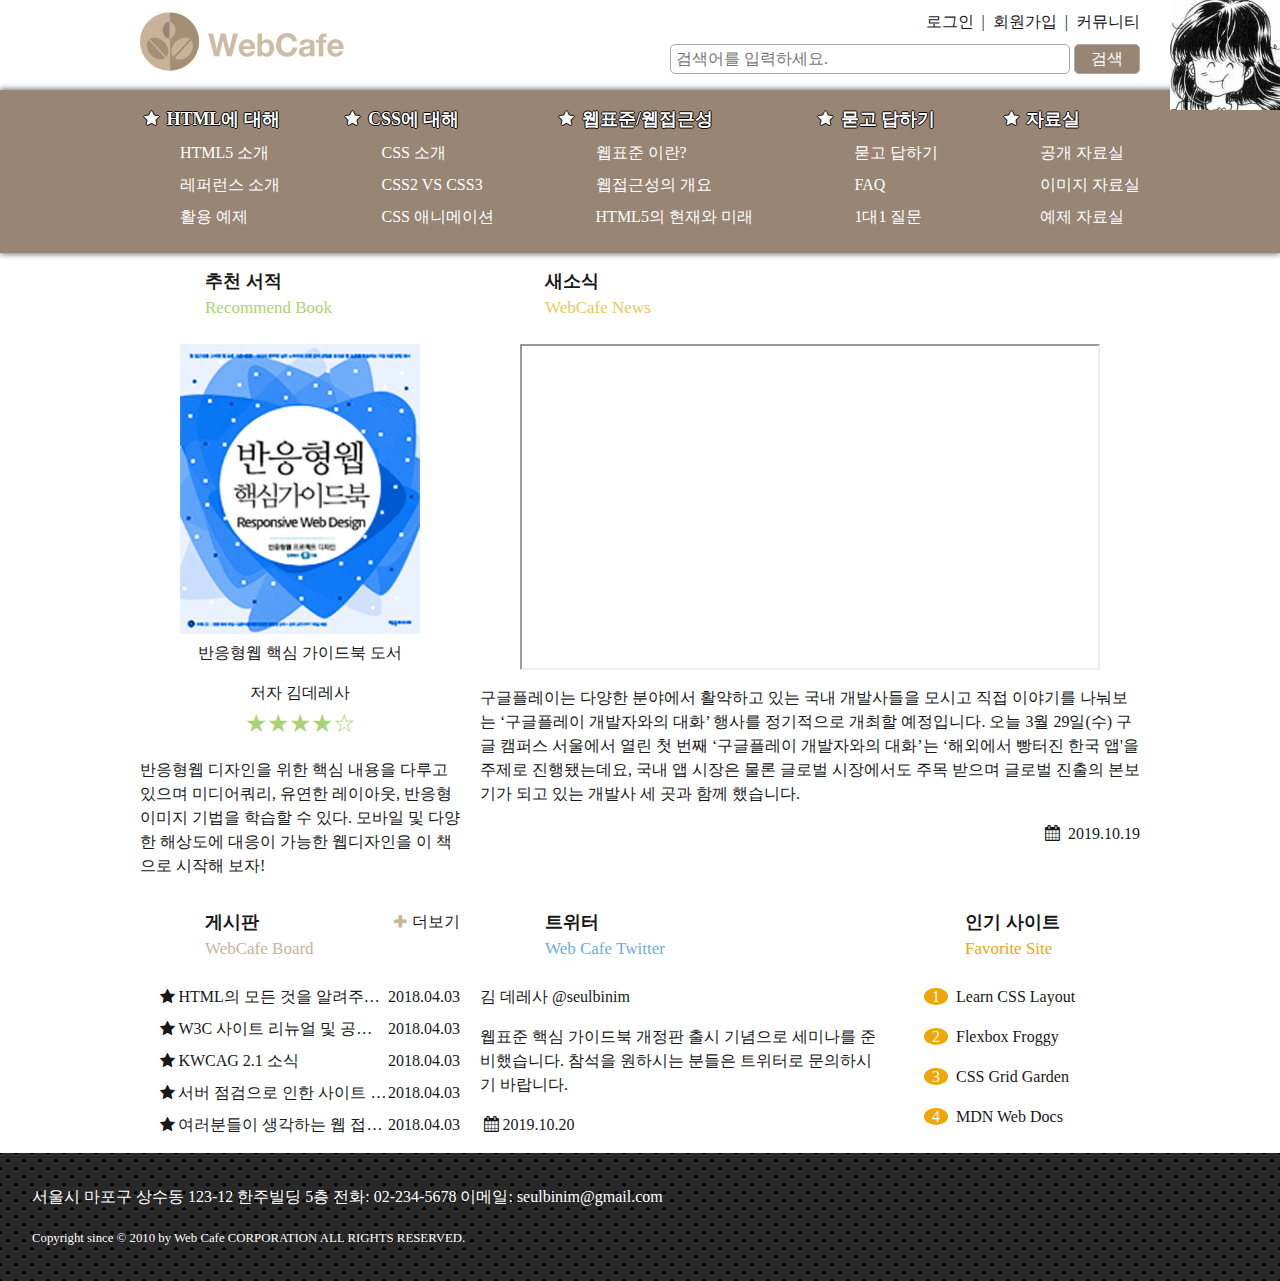
<file: index.html>
<!DOCTYPE html>
<html lang="ko-KR">

<head>
  <meta charset="UTF-8">
  <meta name="viewport" content="width=device-width, initial-scale=1.0">
  <meta http-equiv="X-UA-Compatible" content="ie=edge">
  <title>반응형 웹</title>
  <link href='//spoqa.github.io/spoqa-han-sans/css/SpoqaHanSans-kr.css' rel='stylesheet' type='text/css'>
  <link rel="stylesheet" href="css/fonts.css">
  <link rel="stylesheet" href="./css/style.css">
  <link rel="stylesheet" href="./css/style.css">
  <!-- <link rel="stylesheet" href="./css/float.css"> -->
  <!-- <link rel="stylesheet" href="./css/grid.css"> -->
  <script src="./js/jquery.min.js" defer></script>
  <script src="./js/menu.js" defer></script>
</head>

<body>
  <div class="container">
    <header class="header">
      <h1 class="logo"><a href="./index.html"><img src="./images/rwd-logo.png" alt="Web Cafe"></a></h1>
      <ul class="member">
        <li><a href="#">로그인</a><span class="bar" aria-hidden="true">|</span></li>
        <li><a href="#">회원가입</a><span class="bar" aria-hidden="true">|</span></li>
        <li><a href="#">커뮤니티</a></li>
      </ul>
      <form action="https://formspree.io/seulbinim@gmail.com" method="POST" class="search">
        <fieldset>
          <legend>검색</legend>
          <input type="search" aria-label="검색어" name="search" required placeholder="검색어를 입력하세요.">
          <button type="submit" class="btn-search">검색</button>
        </fieldset>
      </form>
    </header>
    <nav class="navigation">
      <h2 class="a11y-hidden">메인 메뉴</h2>
      <button class="btn-menubar" aria-label="메뉴 열기">
        <span class="menubar menubar-top"></span>
        <span class="menubar menubar-middle"></span>
        <span class="menubar menubar-bottom"></span>
      </button>
      <ul class="menu">
        <li class="menu-list">
          <a href="#" class="menu-item">HTML에 대해</a>
          <ul class="sub-menu">
            <li><a href="#">HTML5 소개</a></li>
            <li><a href="#">레퍼런스 소개</a></li>
            <li><a href="#">활용 예제</a></li>
          </ul>
        </li>
        <li class="menu-list">
          <a href="#" class="menu-item">CSS에 대해</a>
          <ul class="sub-menu">
            <li><a href="#">CSS 소개</a></li>
            <li><a href="#">CSS2 VS CSS3</a></li>
            <li><a href="#">CSS 애니메이션</a></li>
          </ul>
        </li>
        <li class="menu-list">
          <a href="#" class="menu-item">웹표준/웹접근성</a>
          <ul class="sub-menu">
            <li><a href="#">웹표준 이란?</a></li>
            <li><a href="#">웹접근성의 개요</a></li>
            <li><a href="#">HTML5의 현재와 미래</a></li>
          </ul>
        </li>
        <li class="menu-list">
          <a href="#" class="menu-item">묻고 답하기</a>
          <ul class="sub-menu">
            <li><a href="#">묻고 답하기</a></li>
            <li><a href="#">FAQ</a></li>
            <li><a href="#">1대1 질문</a></li>
          </ul>
        </li>
        <li class="menu-list">
          <a href="#" class="menu-item">자료실</a>
          <ul class="sub-menu">
            <li><a href="#">공개 자료실</a></li>
            <li><a href="#">이미지 자료실</a></li>
            <li><a href="#">예제 자료실</a></li>
          </ul>
        </li>
      </ul>
    </nav>
    <main class="main">
      <section class="book">
        <h2 class="book-heading ir">
          추천 서적
          <span class="en-block point-color-green">
            Recommend Book
          </span>
        </h2>
        <figure class="book-cover">
          <img class="responsive" src="images/book_rwd.jpg" alt="" aria-labelledby="book-cover-caption" />
          <figcaption id="book-cover-caption">
            반응형웹 핵심 가이드북 도서
          </figcaption>
        </figure>
        <dl class="book-detail">
          <dt>저자</dt>
          <dd>김데레사</dd>
          <dt class="a11y-hidden">평점</dt>
          <dd class="point-color-green" aria-label="5점 만점에 4점">
            <span aria-hidden="true">★★★★☆</span>
          </dd>
        </dl>
        <p class="book-summary">
          반응형웹 디자인을 위한 핵심 내용을 다루고 있으며 미디어쿼리, 유연한
          레이아웃, 반응형 이미지 기법을 학습할 수 있다. 모바일 및 다양한
          해상도에 대응이 가능한 웹디자인을 이 책으로 시작해 보자!
        </p>
      </section>
      <section class="news">
        <h2 class="news-heading ir ir-news">
          새소식 <span class="en-block point-color-yellow">WebCafe News</span>
        </h2>
        <figure class="news-video-container">
          <!-- <video class="news-video responsive" poster="media/poster.jpg" controls>
            <source src="media/stories.mp4" type="video/mp4" />
            <track
              src="media/stories-en.vtt"
              kind="captions"
              srclang="en"
              label="English Caption"
            />
          </video> -->
          <div class="iframe-container video-16-9">
            <iframe class="iframe-video" src="https://www.youtube.com/embed/0Jw7OBkkfzo" allowfullscreen></iframe>
          </div>
          <figcaption class="a11y-hidden">구글 개발자 이야기</figcaption>
        </figure>
        <p class="news-summary">
          구글플레이는 다양한 분야에서 활약하고 있는 국내 개발사들을 모시고 직접
          이야기를 나눠보는 ‘구글플레이 개발자와의 대화’ 행사를 정기적으로
          개최할 예정입니다. 오늘 3월 29일(수) 구글 캠퍼스 서울에서 열린 첫 번째
          ‘구글플레이 개발자와의 대화’는 ‘해외에서 빵터진 한국 앱'을 주제로
          진행됐는데요, 국내 앱 시장은 물론 글로벌 시장에서도 주목 받으며 글로벌
          진출의 본보기가 되고 있는 개발사 세 곳과 함께 했습니다.
        </p>
        <time class="news-date icon-calendar" datetime="2019-10-19T14:03:23">
          2019.10.19
        </time>
      </section>
      <section class="board">
        <h2 class="board-heading ir ir-board">
          <span id="board">게시판</span>
          <span class="en-block point-color-brown">WebCafe Board</span>
        </h2>
        <ul class="board-list">
          <li class="icon-star">
            <a href="#">HTML의 모든 것을 알려주마 샘플 활용법</a>
            <time datetime="2018-04-04T12:34:12">2018.04.03</time>
          </li>
          <li class="icon-star">
            <a href="#">W3C 사이트 리뉴얼 및 공지사항</a>
            <time datetime="2018-04-04T12:34:12">2018.04.03</time>
          </li>
          <li class="icon-star">
            <a href="#">KWCAG 2.1 소식</a>
            <time datetime="2018-04-04T12:34:12">2018.04.03</time>
          </li>
          <li class="icon-star">
            <a href="#">서버 점검으로 인한 사이트 이용안내 입니다.</a>
            <time datetime="2018-04-04T12:34:12">2018.04.03</time>
          </li>
          <li class="icon-star">
            <a href="#">여러분들이 생각하는 웹 접근성에 대해 이야기를 나누어 봅시다.</a>
            <time datetime="2018-04-04T12:34:12">2018.04.03</time>
          </li>
        </ul>
        <a href="#" class="board-more" aria-labelledby="board" title="게시판으로 이동"><span
            class="icon-plus point-color-brown" aria-hidden="true"></span>더보기</a>
      </section>
      <section class="favorite">
        <h2 class="favorite-heading ir ir-favorite">
          인기 사이트<span class="en-block point-color-orange">Favorite Site</span>
        </h2>
        <ol class="favorite-list">
          <li><a href="http://ko.learnlayout.com/" target="_blank" title="새창으로 열립니다.">Learn CSS Layout <span
                class="icon-link-ext" aria-hidden="true"></span></a></li>
          <li><a href="http://flexboxfroggy.com/#ko" target="_blank" title="새창으로 열립니다.">Flexbox Froggy <span
                class="icon-link-ext" aria-hidden="true"></span></a></li>
          <li><a href="http://cssgridgarden.com/#ko" target="_blank" title="새창으로 열립니다.">CSS Grid Garden <span
                class="icon-link-ext" aria-hidden="true"></span></a></li>
          <li><a href="https://developer.mozilla.org/ko/" target="_blank" title="새창으로 열립니다.">MDN Web Docs <span
                class="icon-link-ext" aria-hidden="true"></span></a></li>
        </ol>
      </section>
      <article class="twitter">
        <h2 class="twitter-heading ir ir-twitter">
          트위터<span class="en-block point-color-skyblue">Web Cafe Twitter</span>
        </h2>
        <div class="twitter-container">
          <dl class="twitter-user">
            <dt class="a11y-hidden">사용자 이름</dt>
            <dd class="twitter-user-name">김 데레사</dd>
            <dt class="a11y-hidden">사용자 아이디</dt>
            <dd class="twitter-user-id"><a href="https://twitter.com/@naradesign">@seulbinim</a></dd>
          </dl>
          <figure class="twitter-user-profile">
            <img src="./images/seulbinim.jpg" alt="" class="responsive circle-photo">
          </figure>
          <p class="twitter-summary">
            웹표준 핵심 가이드북 개정판 출시 기념으로 세미나를 준비했습니다. 참석을 원하시는 분들은 트위터로 문의하시기 바랍니다.
          </p>
          <time class="twitter-date icon-calendar" datetime="2019-10-20T10:49:17">2019.10.20</time>
        </div>
      </article>
    </main>
    <footer class="footer">
    <address class="address">
      <span>서울시 마포구 상수동 123-12 한주빌딩 5층</span>
      <span>전화: <a href="tel:022345678">02-234-5678</a></span>
      <span>이메일:
        <a href="mailto:seulbinim@gmail.com?subject=문의사항">seulbinim@gmail.com</a></span>
    </address>
    <small class="copyright">
      Copyright since &copy; 2010 by Web Cafe CORPORATION ALL RIGHTS RESERVED.
    </small>
  </footer>
  </div>

</body>

</html>
</file>
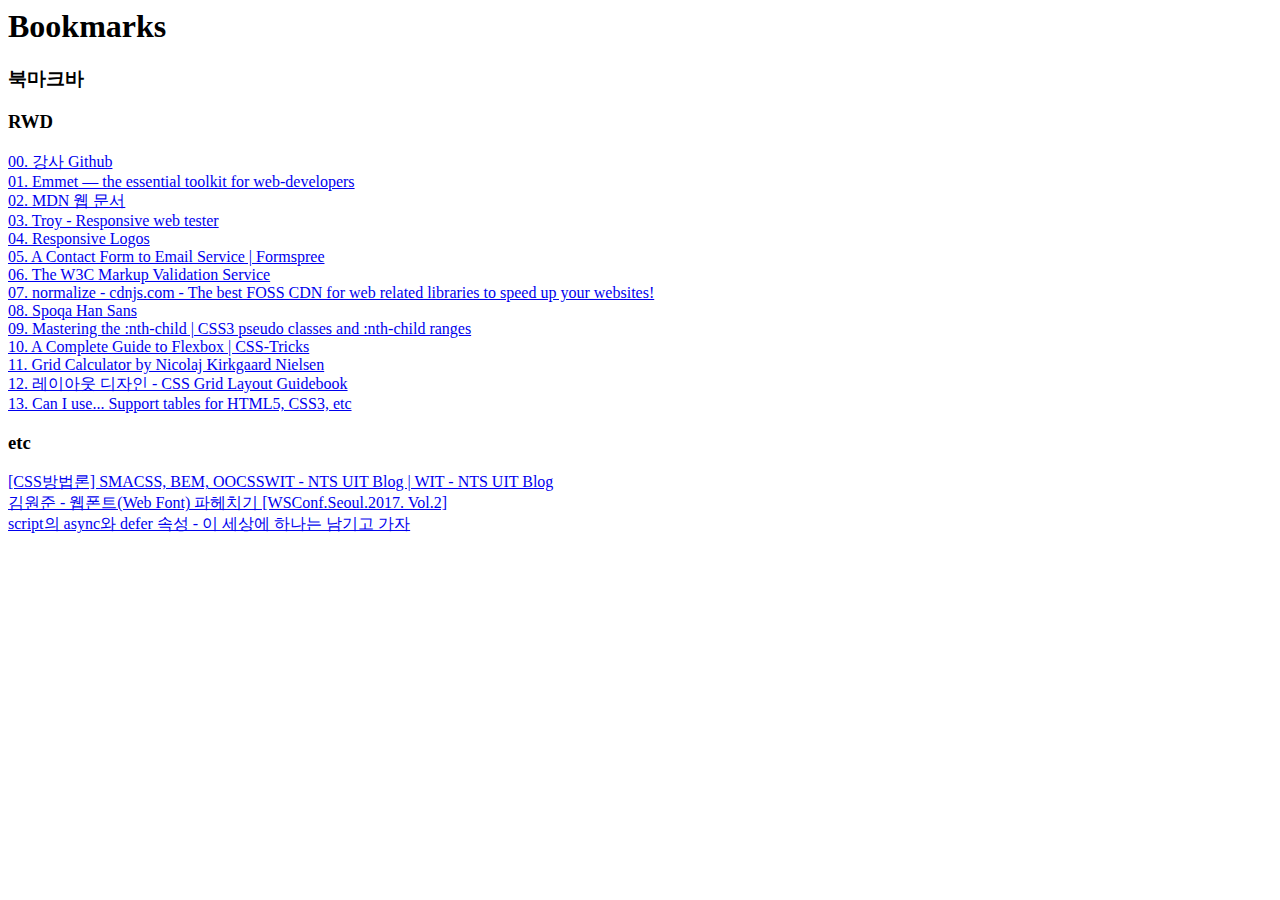
<file: bookmarks.html>
<!DOCTYPE NETSCAPE-Bookmark-file-1>
<!-- This is an automatically generated file.
     It will be read and overwritten.
     DO NOT EDIT! -->
<META HTTP-EQUIV="Content-Type" CONTENT="text/html; charset=UTF-8">
<TITLE>Bookmarks</TITLE>
<H1>Bookmarks</H1>
<DL><p>
    <DT><H3 ADD_DATE="1563756101" LAST_MODIFIED="1563768630" PERSONAL_TOOLBAR_FOLDER="true">북마크바</H3>
    <DL><p>
        <DT><H3 ADD_DATE="1563761244" LAST_MODIFIED="1563942139">RWD</H3>
        <DL><p>
            <DT><A HREF="https://github.com/seulbinim" ADD_DATE="1563761257" ICON="[data-uri]">00. 강사 Github</A>
            <DT><A HREF="https://emmet.io/" ADD_DATE="1563769778" ICON="[data-uri]">01. Emmet — the essential toolkit for web-developers</A>
            <DT><A HREF="https://developer.mozilla.org/ko/" ADD_DATE="1563770226" ICON="[data-uri]">02. MDN 웹 문서</A>
            <DT><A HREF="http://troy.labs.daum.net/" ADD_DATE="1563770446" ICON="[data-uri]">03. Troy - Responsive web tester</A>
            <DT><A HREF="http://responsivelogos.co.uk/" ADD_DATE="1563773575" ICON="[data-uri]">04. Responsive Logos</A>
            <DT><A HREF="https://formspree.io/" ADD_DATE="1563778447" ICON="[data-uri]">05. A Contact Form to Email Service | Formspree</A>
            <DT><A HREF="https://validator.w3.org/" ADD_DATE="1563778905" ICON="[data-uri]">06. The W3C Markup Validation Service</A>
            <DT><A HREF="https://cdnjs.com/libraries/normalize" ADD_DATE="1563779696" ICON="[data-uri]">07. normalize - cdnjs.com - The best FOSS CDN for web related libraries to speed up your websites!</A>
            <DT><A HREF="https://spoqa.github.io/spoqa-han-sans/ko-KR/" ADD_DATE="1563782945" ICON="[data-uri]">08. Spoqa Han Sans</A>
            <DT><A HREF="http://nthmaster.com/" ADD_DATE="1563848822">09. Mastering the :nth-child | CSS3 pseudo classes and :nth-child ranges</A>
            <DT><A HREF="https://css-tricks.com/snippets/css/a-guide-to-flexbox/" ADD_DATE="1563856909" ICON="[data-uri]">10. A Complete Guide to Flexbox | CSS-Tricks</A>
            <DT><A HREF="http://gridcalculator.dk/" ADD_DATE="1563941500" ICON="[data-uri]">11. Grid Calculator by Nicolaj Kirkgaard Nielsen</A>
            <DT><A HREF="https://uid.gitbook.io/css-grid/" ADD_DATE="1563942054" ICON="[data-uri]">12. 레이아웃 디자인 - CSS Grid Layout Guidebook</A>
            <DT><A HREF="https://caniuse.com/" ADD_DATE="1563942139" ICON="[data-uri]">13. Can I use... Support tables for HTML5, CSS3, etc</A>
        </DL><p>
        <DT><H3 ADD_DATE="1563768627" LAST_MODIFIED="1563941500">etc</H3>
        <DL><p>
            <DT><A HREF="https://wit.nts-corp.com/2015/04/16/3538" ADD_DATE="1563768630">[CSS방법론] SMACSS, BEM, OOCSSWIT - NTS UIT Blog | WIT - NTS UIT Blog</A>
            <DT><A HREF="https://www.slideshare.net/wsconf/web-font-wsconfseoul2017-vol2?qid=e026bf99-c1f5-4b4d-a59c-b1207004c779&v=&b=&from_search=1" ADD_DATE="1563783510" ICON="[data-uri]">김원준 - 웹폰트(Web Font) 파헤치기 [WSConf.Seoul.2017. Vol.2]</A>
            <DT><A HREF="https://blog.asamaru.net/2017/05/04/script-async-defer/" ADD_DATE="1563869286" ICON="[data-uri]">script의 async와 defer 속성 - 이 세상에 하나는 남기고 가자</A>
        </DL><p>
    </DL><p>
</DL><p>
</file>
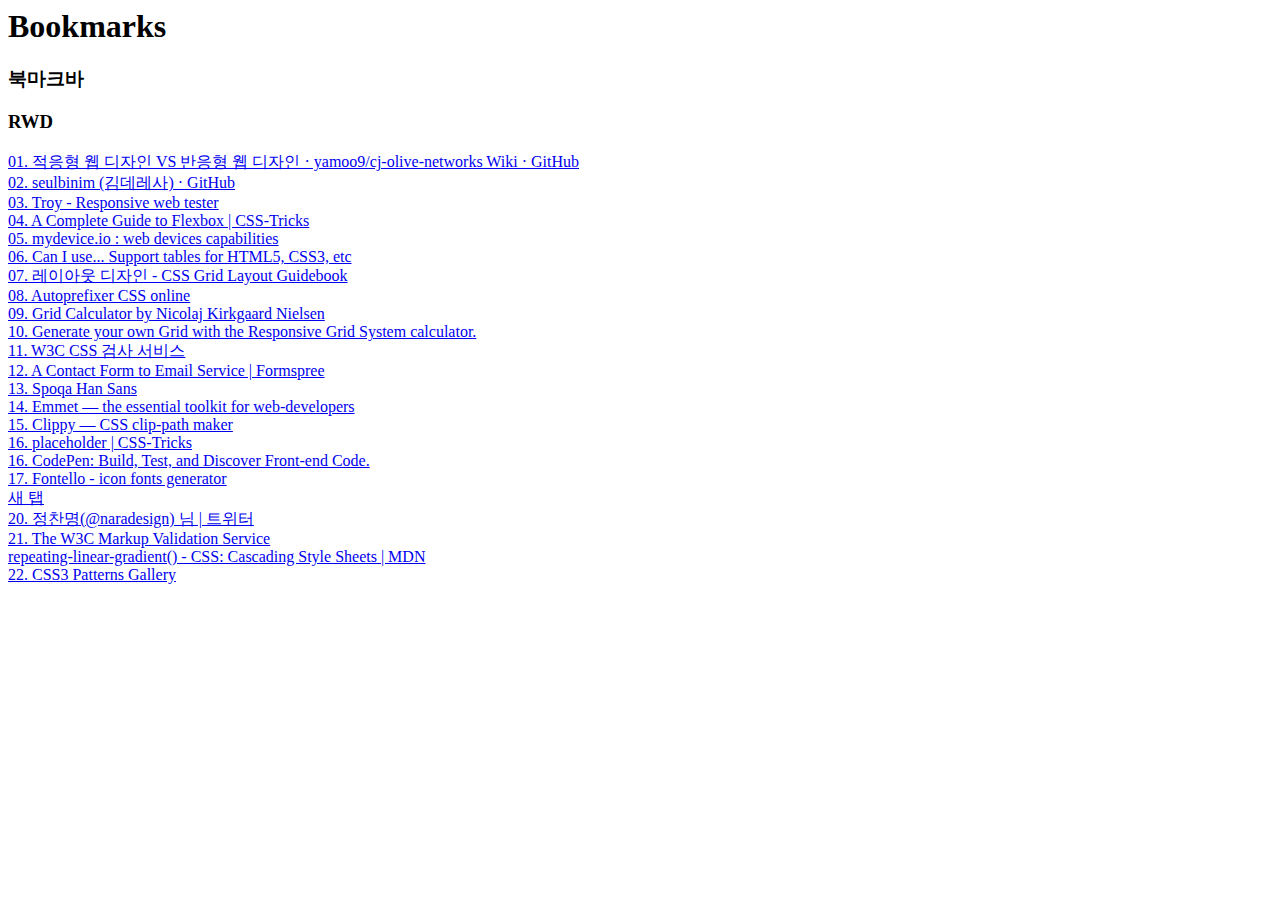
<file: bookmarks_19. 10. 20..html>
<!DOCTYPE NETSCAPE-Bookmark-file-1>
<!-- This is an automatically generated file.
     It will be read and overwritten.
     DO NOT EDIT! -->
<META HTTP-EQUIV="Content-Type" CONTENT="text/html; charset=UTF-8">
<TITLE>Bookmarks</TITLE>
<H1>Bookmarks</H1>
<DL><p>
    <DT><H3 ADD_DATE="1570250175" LAST_MODIFIED="1570250334" PERSONAL_TOOLBAR_FOLDER="true">북마크바</H3>
    <DL><p>
        <DT><H3 ADD_DATE="1570250359" LAST_MODIFIED="1571543935">RWD</H3>
        <DL><p>
            <DT><A HREF="https://github.com/yamoo9/cj-olive-networks/wiki/%EC%A0%81%EC%9D%91%ED%98%95-%EC%9B%B9-%EB%94%94%EC%9E%90%EC%9D%B8-VS-%EB%B0%98%EC%9D%91%ED%98%95-%EC%9B%B9-%EB%94%94%EC%9E%90%EC%9D%B8" ADD_DATE="1570250334" ICON="[data-uri]">01. 적응형 웹 디자인 VS 반응형 웹 디자인 · yamoo9/cj-olive-networks Wiki · GitHub</A>
            <DT><A HREF="https://github.com/seulbinim" ADD_DATE="1570252934" ICON="[data-uri]">02. seulbinim (김데레사) · GitHub</A>
            <DT><A HREF="http://troy.labs.daum.net/" ADD_DATE="1570261217" ICON="[data-uri]">03. Troy - Responsive web tester</A>
            <DT><A HREF="https://css-tricks.com/snippets/css/a-guide-to-flexbox/" ADD_DATE="1570264007" ICON="[data-uri]">04. A Complete Guide to Flexbox | CSS-Tricks</A>
            <DT><A HREF="https://www.mydevice.io/" ADD_DATE="1570321430" ICON="[data-uri]">05. mydevice.io : web devices capabilities</A>
            <DT><A HREF="https://caniuse.com/" ADD_DATE="1570327045" ICON="[data-uri]">06. Can I use... Support tables for HTML5, CSS3, etc</A>
            <DT><A HREF="https://uid.gitbook.io/css-grid/" ADD_DATE="1570328242" ICON="[data-uri]">07. 레이아웃 디자인 - CSS Grid Layout Guidebook</A>
            <DT><A HREF="https://autoprefixer.github.io/" ADD_DATE="1570333373" ICON="[data-uri]">08. Autoprefixer CSS online</A>
            <DT><A HREF="http://gridcalculator.dk/" ADD_DATE="1570335066" ICON="[data-uri]">09. Grid Calculator by Nicolaj Kirkgaard Nielsen</A>
            <DT><A HREF="http://www.responsivegridsystem.com/calculator/" ADD_DATE="1570335358" ICON="[data-uri]">10. Generate your own Grid with the Responsive Grid System calculator.</A>
            <DT><A HREF="https://jigsaw.w3.org/css-validator/" ADD_DATE="1570336609" ICON="[data-uri]">11. W3C CSS 검사 서비스</A>
            <DT><A HREF="https://formspree.io/" ADD_DATE="1570857982" ICON="[data-uri]">12. A Contact Form to Email Service | Formspree</A>
            <DT><A HREF="https://spoqa.github.io/spoqa-han-sans/ko-KR/" ADD_DATE="1570862645" ICON="[data-uri]">13. Spoqa Han Sans</A>
            <DT><A HREF="https://emmet.io/" ADD_DATE="1570865739" ICON="[data-uri]">14. Emmet — the essential toolkit for web-developers</A>
            <DT><A HREF="https://bennettfeely.com/clippy/" ADD_DATE="1570867004" ICON="[data-uri]">15. Clippy — CSS clip-path maker</A>
            <DT><A HREF="https://css-tricks.com/almanac/selectors/p/placeholder/" ADD_DATE="1570868955" ICON="[data-uri]">16. placeholder | CSS-Tricks</A>
            <DT><A HREF="https://codepen.io/" ADD_DATE="1570938246" ICON="[data-uri]">16. CodePen: Build, Test, and Discover Front-end Code.</A>
            <DT><A HREF="http://fontello.com/" ADD_DATE="1570940553" ICON="[data-uri]">17. Fontello - icon fonts generator</A>
            <DT><A HREF="chrome://newtab/" ADD_DATE="1571531881">새 탭</A>
            <DT><A HREF="https://twitter.com/@naradesign" ADD_DATE="1571535837" ICON="[data-uri]">20. 정찬명(@naradesign) 님 | 트위터</A>
            <DT><A HREF="https://validator.w3.org/" ADD_DATE="1571536346" ICON="[data-uri]">21. The W3C Markup Validation Service</A>
            <DT><A HREF="https://developer.mozilla.org/en-US/docs/Web/CSS/repeating-linear-gradient" ADD_DATE="1571543108" ICON="[data-uri]">repeating-linear-gradient() - CSS: Cascading Style Sheets | MDN</A>
            <DT><A HREF="https://leaverou.github.io/css3patterns/#carbon-fibre" ADD_DATE="1571543935">22. CSS3 Patterns Gallery</A>
        </DL><p>
    </DL><p>
</DL><p>
</file>
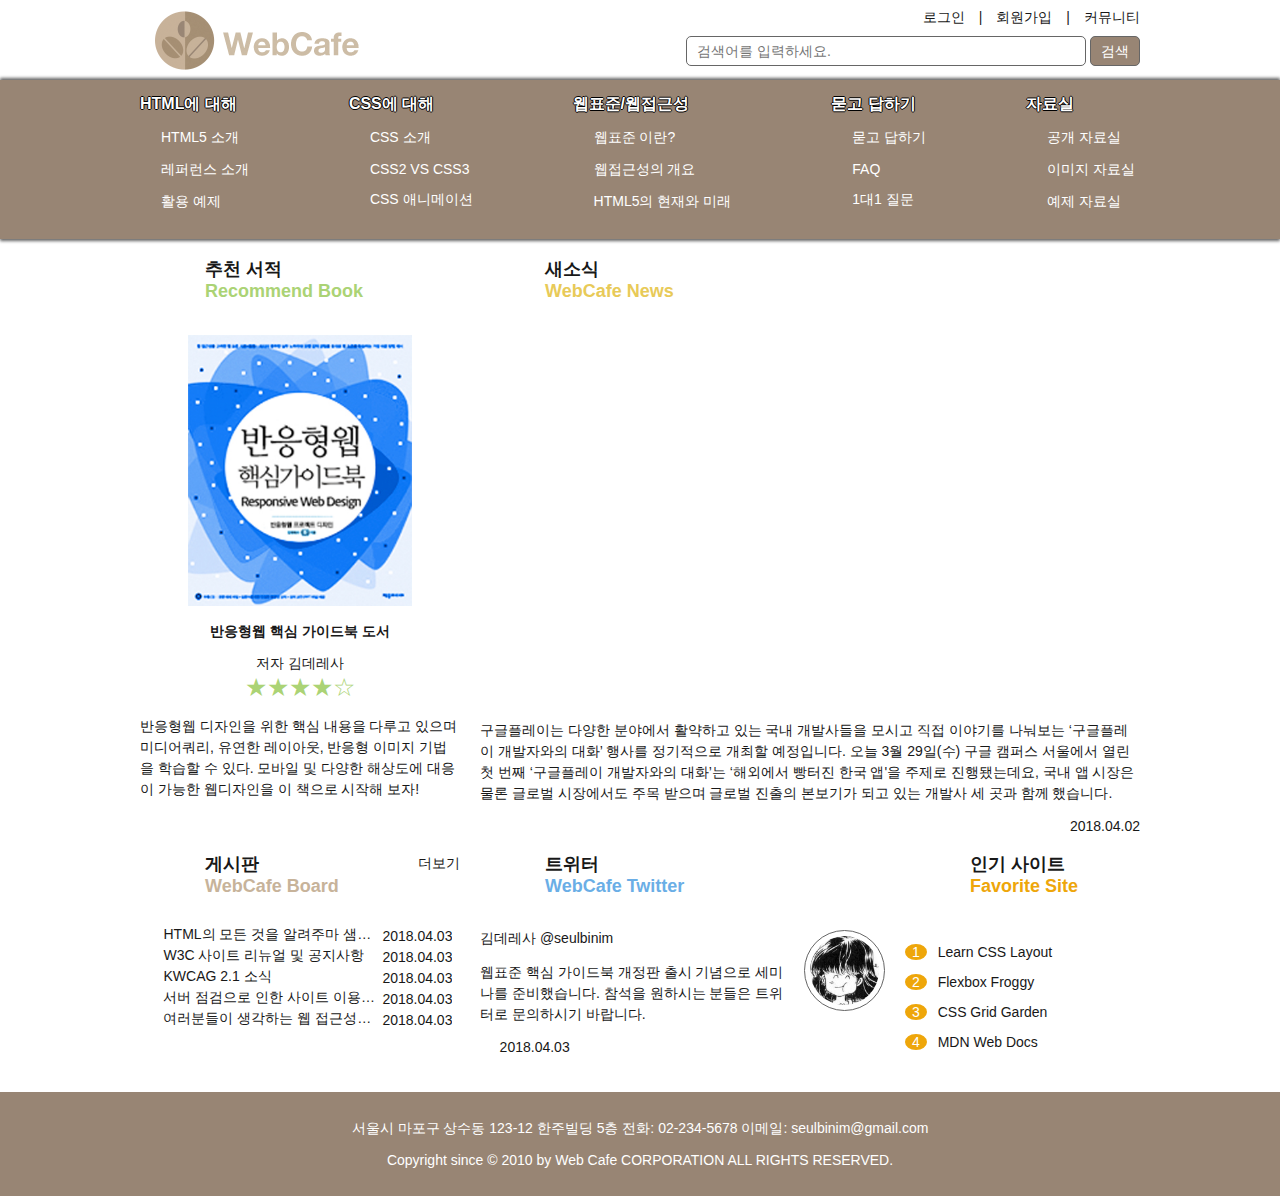
<file: webcafe.html>
<!DOCTYPE html>
<html lang="ko-KR">
  <head>
    <meta charset="UTF-8" />
    <meta name="viewport" content="width=device-width, initial-scale=1.0" />
    <meta http-equiv="X-UA-Compatible" content="ie=edge" />
    <title>웹카페 - 반응형 웹(RWD)</title>
    <link rel="stylesheet" href="./css/webcafe.css" />
    <script src="./js/jquery.min.js" defer></script>
    <script src="./js/webcafe.js" defer></script>
  </head>
  <body>
    <header class="header">
      <h1 class="logo">
        <a href="index.html"
          ><img src="./images/rwd-logo.png" alt="Web Cafe"
        /></a>
      </h1>
      <ul class="member">
        <li><a href="#">로그인</a></li>
        <li><a href="#">회원가입</a></li>
        <li><a href="#">커뮤니티</a></li>
      </ul>
      <form
        action="https://formspree.io/seulbinim@gmail.com"
        method="POST"
        class="search-form"
      >
        <fieldset>
          <legend>검색 폼</legend>
          <label for="search" class="a11y-hidden">검색어</label>
          <input
            type="search"
            id="search"
            placeholder="검색어를 입력하세요."
            required
            name="keyword"
          />
          <button class="btn-search" type="submit">검색</button>
          <!-- <a class="btn-search" href="#" role="button">검색</a> -->
        </fieldset>
      </form>
    </header>
    <nav class="navigation">
      <h2 class="a11y-hidden">메인 메뉴</h2>
      <button class="btn-menubar" aria-label="메인메뉴 열기">
        <span class="menubar menubar-top"></span>
        <span class="menubar menubar-middle"></span>
        <span class="menubar menubar-bottom"></span>
      </button>
      <ul class="menu">
        <li class="menu-list">
          <span class="menu-item">HTML에 대해</span>
          <ul class="sub-menu">
            <li><a href="http://www.multicampus.co.kr/">HTML5 소개</a></li>
            <li><a href="#">레퍼런스 소개</a></li>
            <li><a href="#">활용 예제</a></li>
          </ul>
        </li>
        <li class="menu-list">
          <span class="menu-item">CSS에 대해</span>
          <ul class="sub-menu">
            <li><a href="#">CSS 소개</a></li>
            <li><a href="#">CSS2 VS CSS3</a></li>
            <li><a href="#">CSS 애니메이션</a></li>
          </ul>
        </li>
        <li class="menu-list">
          <span class="menu-item">웹표준/웹접근성</span>
          <ul class="sub-menu">
            <li><a href="#">웹표준 이란?</a></li>
            <li><a href="#">웹접근성의 개요</a></li>
            <li><a href="#">HTML5의 현재와 미래</a></li>
          </ul>
        </li>
        <li class="menu-list"> 
          <span class="menu-item">묻고 답하기</span>
          <ul class="sub-menu">
            <li><a href="#">묻고 답하기</a></li>
            <li><a href="#">FAQ</a></li>
            <li><a href="#">1대1 질문</a></li>
          </ul>
        </li>
        <li class="menu-list">
          <span class="menu-item">자료실</span>
          <ul class="sub-menu">
            <li><a href="#">공개 자료실</a></li>
            <li><a href="#">이미지 자료실</a></li>
            <li><a href="#">예제 자료실</a></li>
          </ul>
        </li>
      </ul>
    </nav>
    <main class="main">
      <section class="recommend-book">
        <h2 class="recommend-book-heading main-section-heading">
          추천 서적
          <span class="en-heading">
            Recommend Book
          </span>
        </h2>
        <figure class="recommend-book-cover">
          <img
            class="rwd-img"
            src="images/book_rwd.jpg"
            alt=""
            aria-labelledby="cover-caption"
          />
          <figcaption id="cover-caption">
            반응형웹 핵심 가이드북 도서
          </figcaption>
        </figure>
        <dl class="recommend-book-detail">
          <dt class="recommend-book-author">저자</dt>
          <dd class="recommend-book-author-name">김데레사</dd>
          <dt class="a11y-hidden">평점</dt>
          <dd class="recommend-book-grade" aria-label="5점 만점에 4점">
            <span aria-hidden="true">★★★★☆</span>
          </dd>
        </dl>
        <p class="recommend-book-summary">
          반응형웹 디자인을 위한 핵심 내용을 다루고 있으며 미디어쿼리, 유연한
          레이아웃, 반응형 이미지 기법을 학습할 수 있다. 모바일 및 다양한
          해상도에 대응이 가능한 웹디자인을 이 책으로 시작해 보자!
        </p>
      </section>
      <section class="news">
        <h2 class="news-heading main-section-heading">
          새소식 <span class="en-heading">WebCafe News</span>
        </h2>
        <figure class="news-container">
          <!-- <video class="news-video rwd-img" poster="media/poster.jpg" controls>
            <source src="media/stories.mp4" type="video/mp4" />
            <track
              src="media/stories-en.vtt"
              kind="captions"
              srclang="en"
              label="English Caption"
            />
          </video> -->
          <div class="iframe-container">
            <iframe
              class="rwd-iframe"
              src="https://www.youtube.com/embed/0Jw7OBkkfzo"
              allowfullscreen
            ></iframe>
          </div>
          <figcaption class="a11y-hidden">구글 개발자 이야기</figcaption>
        </figure>
        <p class="news-summary">
          구글플레이는 다양한 분야에서 활약하고 있는 국내 개발사들을 모시고 직접
          이야기를 나눠보는 ‘구글플레이 개발자와의 대화’ 행사를 정기적으로
          개최할 예정입니다. 오늘 3월 29일(수) 구글 캠퍼스 서울에서 열린 첫 번째
          ‘구글플레이 개발자와의 대화’는 ‘해외에서 빵터진 한국 앱'을 주제로
          진행됐는데요, 국내 앱 시장은 물론 글로벌 시장에서도 주목 받으며 글로벌
          진출의 본보기가 되고 있는 개발사 세 곳과 함께 했습니다.
        </p>
        <time class="news-date icon-calendar" datetime="2018-04-02T14:37:23">
          2018.04.02
        </time>
      </section>
      <section class="board">
        <h2 class="board-heading main-section-heading" id="board">
          게시판
          <span class="en-heading">WebCafe Board</span>
        </h2>
        <ul class="board-list">
          <li class="icon-star">
            <a href="#">HTML의 모든 것을 알려주마 샘플 활용법</a>
            <time datetime="2018-04-04T12:34:12">2018.04.03</time>
          </li>
          <li class="icon-star">
            <a href="#">W3C 사이트 리뉴얼 및 공지사항</a>
            <time datetime="2018-04-04T12:34:12">2018.04.03</time>
          </li>
          <li class="icon-star">
            <a href="#">KWCAG 2.1 소식</a>
            <time datetime="2018-04-04T12:34:12">2018.04.03</time>
          </li>
          <li class="icon-star">
            <a href="#">서버 점검으로 인한 사이트 이용안내 입니다.</a>
            <time datetime="2018-04-04T12:34:12">2018.04.03</time>
          </li>
          <li class="icon-star">
            <a href="#"
              >여러분들이 생각하는 웹 접근성에 대해 이야기를 나누어 봅시다.</a
            >
            <time datetime="2018-04-04T12:34:12">2018.04.03</time>
          </li>
        </ul>
        <a href="#" class="board-more icon-plus" aria-labelledby="board"
          >더보기</a
        >
      </section>
      <section class="favorite-site">
        <h2 class="favorite-site-heading main-section-heading">
          인기 사이트<span class="en-heading">Favorite Site</span>
        </h2>
        <ol class="favorite-site-list">
          <li>
            <a href="http://ko.learnlayout.com/" target="_blank"
              >Learn CSS Layout</a
            >
          </li>
          <li>
            <a href="http://flexboxfroggy.com/" target="_blank"
              >Flexbox Froggy</a
            >
          </li>
          <li>
            <a href="http://cssgridgarden.com/" target="_blank"
              >CSS Grid Garden</a
            >
          </li>
          <li>
            <a href="https://developer.mozilla.org/ko/" target="_blank"
              >MDN Web Docs</a
            >
          </li>
        </ol>
      </section>
      <article class="twitter">
        <h2 class="twitter-heading main-section-heading">
          트위터<span class="en-heading">WebCafe Twitter</span>
        </h2>
        <div class="twitter-content">
          <dl class="twitter-user-info">
            <dt class="a11y-hidden">사용자 이름</dt>
            <dd class="twitter-user-name">김데레사</dd>
            <dt class="a11y-hidden">사용자 아이디</dt>
            <dd class="twitter-user-id">
              <a href="http://twitter.com/seulbinim">@seulbinim</a>
            </dd>
          </dl>
          <figure class="twitter-profile">
            <img
              src="images/seulbinim.jpg"
              alt=""
              class="twitter-thumbnail rwd-img"
            />
            <figcaption class="a11y-hidden">사용자 프로필</figcaption>
          </figure>
          <p class="twitter-summary">
            웹표준 핵심 가이드북 개정판 출시 기념으로 세미나를 준비했습니다.
            참석을 원하시는 분들은 트위터로 문의하시기 바랍니다.
          </p>
          <time
            class="twitter-date icon-calendar"
            datetime="2018-04-03T16:09:28"
            >2018.04.03</time
          >
        </div>
      </article>
    </main>
    <footer class="footer">
      <address class="address">
        <span>서울시 마포구 상수동 123-12 한주빌딩 5층</span>
        <span>전화: <a href="tel:022345678">02-234-5678</a></span>
        <span
          >이메일:
          <a href="mailto:seulbinim@gmail.com?subject=문의사항"
            >seulbinim@gmail.com</a
          ></span
        >
      </address>
      <small class="copyright">
        Copyright since &copy; 2010 by Web Cafe CORPORATION ALL RIGHTS RESERVED.
      </small>
    </footer>
  </body>
</html>
</file>
<file: css/fonts.css>
@font-face {
  font-family: 'fontello';
  src: url('font/fontello.eot?13205970');
  src: url('font/fontello.eot?13205970#iefix') format('embedded-opentype'),
   url('font/fontello.woff2?13205970') format('woff2'),
   url('font/fontello.woff?13205970') format('woff'), 
   url('font/fontello.ttf?13205970') format('truetype'),
   url('font/fontello.svg?13205970#fontello') format('svg');
  font-weight: normal;
  font-style: normal;
}
[class^="icon-"]:before, [class*=" icon-"]:before {
  font-family: "fontello";
  font-style: normal;
  font-weight: normal;
  speak: none;
  display: inline-block;
  text-decoration: inherit;
  width: 1em;
  margin-right: .2em;
  text-align: center;
  /* opacity: .8; */
  /* For safety - reset parent styles, that can break glyph codes*/
  font-variant: normal;
  text-transform: none;
  /* fix buttons height, for twitter bootstrap */
  line-height: 1em;
  /* Animation center compensation - margins should be symmetric */
  /* remove if not needed */
  margin-left: .2em;
  /* you can be more comfortable with increased icons size */
  /* font-size: 120%; */
  /* Font smoothing. That was taken from TWBS */
  -webkit-font-smoothing: antialiased;
  -moz-osx-font-smoothing: grayscale;
  /* Uncomment for 3D effect */
  /* text-shadow: 1px 1px 1px rgba(127, 127, 127, 0.3); */
}
.icon-search:before {
  content: '\e800';
}
.icon-minus:before {
  content: '\e801';
}
.icon-plus:before {
  content: '\e802';
}
.icon-plus-circled:before {
  content: '\e803';
}
.icon-minus-circled:before {
  content: '\e804';
}
.icon-down-dir:before {
  content: '\e805';
}
.icon-up-dir:before {
  content: '\e806';
}
.icon-left-dir:before {
  content: '\e807';
}
.icon-right-dir:before {
  content: '\e808';
}
.icon-down-open:before {
  content: '\e809';
}
.icon-left-open:before {
  content: '\e80a';
}
.icon-calendar:before {
  content: '\e80b';
}
.icon-th-list:before {
  content: '\e80c';
}
.icon-ok:before {
  content: '\e80d';
}
.icon-star:before {
  content: '\e80e';
}
.icon-star-empty:before {
  content: '\e80f';
}
.icon-heart:before {
  content: '\e810';
}
.icon-heart-empty:before {
  content: '\e811';
}
.icon-plus-squared:before {
  content: '\f0fe';
}
.icon-quote-left:before {
  content: '\f10d';
}
.icon-quote-right:before {
  content: '\f10e';
}
.icon-calendar-empty:before {
  content: '\f133';
}
.icon-minus-squared:before {
  content: '\f146';
}
.icon-minus-squared-alt:before {
  content: '\f147';
}
.icon-plus-squared-alt:before {
  content: '\f196';
}
</file>
<file: css/style.css>
@charset "utf-8";
@import url(./normalize.css);
@import url(./fonts.css);
*, *::before, *::after { 
  box-sizing: border-box;
  font-family: 'Spoqa Han Sans', 'Sans-serif'; 
}
html{
  font-size: 10px;
}
body{
  font-weight: 300;
  font-size: 1.6rem;
  color: #181818;
  background-color: #fff;
  line-height: 1.5;
}
a{
  text-decoration: none;
  color: inherit;
}
/* 제목 초기화 */
h1, h2, h3, h4, h5, h6{
  font-size: 1em;
  font-weight: 300;
}
fieldset{
  border: 0;
  margin: 0;
  padding: 0;
}
/* 공통 숨김 콘텐츠 */
legend, .a11y-hidden{
  position: absolute;
  width: 1px;
  height: 1px;
  margin: -1px;
  overflow: hidden;
  clip: rect(0,0,0,0);
  clip-path: polygon(0 0, 0 0, 0 0);
}
/* 공통 스타일 모듈 */
.responsive{
  max-width: 100%;
  height: auto;
}
.en-block{
  display: block;
  font-weight: 400;
  font-size: 1.7rem;
}
.ir{
  background: url(./images/sprite_main.png) no-repeat;
  padding-left: 65px;
  min-height: 60px;
}
.ir-book{
  background-position: 0 0;
}
.ir-news{
  background-position: 0 -230px;
}
.ir-board{
  background-position: 0 -115px;
}
.ir-favorite{
  background-position: 0 -345px;
}
.ir-twitter{
  background-position: 0 -460px;
}
.point-color-green{
  color: #abd375;
}
.point-color-yellow{
  color: #e8ca58;
}
.point-color-brown{
 color: #c7b39a;
}
.point-color-skyblue{
  color: #6aaee6;
}
.point-color-orange{
  color: #eea60a;
}
.iframe-container{
  width: 100%;
  height: 0 !important;
  position: relative;
}
.video-4-3{
  padding-top: 75%;
}
.video-16-9{
  padding-top: 56.25%;
}
.video-21-9{
  padding-top: 42.857142857142854%;
}
.iframe-video{
  position: absolute;
  top: 0;
  left: 0;
  width: 100%;
  height: 100%;
}

/* 둥근 원으로 이미지를 스타일링 하기 */
.circle-photo img{
  display: block;
  border: 1px solid #000;
  padding: 0.5em;
  border-radius: 50%
}




/* All Device */
.container{
  display: flex;
  flex-flow: row wrap;
}

.header, .navigation, .main, .footer{
  width: 100%;
}
/* 공통 헤더 */
.header{
  padding-bottom: 1em;
  display: flex;
  flex-flow: row wrap;
}
.logo, .member, .search{
  width: 100%;
}
/* 공통 멤버링크 */
.member{
  order: -1;
  margin: 0;
  list-style: none;
  padding: 0;
  display: flex;
  justify-content: flex-end;
  padding: 2px 0;
}
.member a{
  display: inline-block;
  padding: 0.5em 0;
}
/* 공통 검색 */
.search{
  order: 1;
}
input[type="search"], .btn-search{
  vertical-align: top;
}
input[type="search"]{
  border: 1px solid #aaa;
  border-radius: 5px;
  padding: 2px 5px;
  height: 3rem;
}
input[type="search"]:focus::-webkit-input-placeholder { /* Chrome/Opera/Safari */
  color: transparent;
}
input[type="search"]:focus::-moz-placeholder { /* Firefox 19+ */
  color: transparent;
}
input[type="search"]:focus:-ms-input-placeholder { /* IE 10+ */
  color: transparent;
}
input[type="search"]:focus:-moz-placeholder { /* Firefox 18- */
  color: transparent;
}
/* 공통 메인 */
.main{
  display: flex;
  flex-flow: row wrap;
}
.book, .news, .board, .favorite, .twitter{
  width: 100%;
}
.main [class*="-heading"]{
  font-weight: 700;
  font-size: 1.8rem;
}
/* 공통 추천서적 */
.book-cover{
  text-align: center;
  font-weight: 400;
}
.book-detail{
  text-align: center;
}
.book-detail *{
  margin: 0;
  display: inline;
}
.book-detail [aria-label]{
  display: block;
  font-size: 2.5rem;
}
/* 공통 새소식 */
.news-date{
  display: block;
  text-align: right;
}
/* 공통 게시판 */
.board{
  position: relative;
}
.board-list{
  list-style: none;
  padding-left: 1em;
}
.board-list li{
  margin-top: 0.5em;
  display: flex;
  align-items: center;
}
.board-list li > :nth-child(1){
  flex: 1 0 0;
  white-space: nowrap;
  overflow: hidden;
  text-overflow: ellipsis;
}
.board-more{
  position: absolute;
  top: 1em;
  right: 0;
}
/* 공통 인기 사이트 */
.favorite-list{
  list-style-type: none;
  padding-left: 1.5em;
  counter-reset: number;
}
.favorite-list li{
  counter-increment: number;
  margin-top: 1em;
}
.favorite-list li::before{
  content: counter(number);
  background: #eea60a;
  color: #fff;
  padding: 0 0.5em;
  border-radius: 50%;
  margin-right: 0.5em;
}
/* .favorite-list li:nth-child(1)::before{
  content: "1";
}
.favorite-list li:nth-child(2)::before{
  content: "2";
}
.favorite-list li:nth-child(3)::before{
  content: "3";
}
.favorite-list li:nth-child(4)::before{
  content: "4";
}
.favorite-list li:nth-child(1)::before,
.favorite-list li:nth-child(2)::before,
.favorite-list li:nth-child(3)::before,
.favorite-list li:nth-child(4)::before{
  background: #eea60a;
  color: #fff;
  padding: 0 0.5em;
  border-radius: 50%;
} */

/* 공통 트위터 */

.twitter-content {
  position: relative;
  padding-right: calc(20% + 1.5em);
}

.twitter-user-name, .twitter-user-id {
  display:inline;
  margin-left: 0;
}
.twitter-user-profile{
  position: absolute;
  top: 0;
  right: 0;
  margin: 0 0 0 1.5em;
  width: 20%;
  text-align: right;
}

.twitter-user-profile img {
  margin-left: auto;
}


.footer{
  /*background-color: #988574;*/
  color: #fff;
  padding: 2em;
  background:
radial-gradient(black 15%, transparent 16%) 0 0,
radial-gradient(black 15%, transparent 16%) 8px 8px,
radial-gradient(rgba(255,255,255,.1) 15%, transparent 20%) 0 1px,
radial-gradient(rgba(255,255,255,.1) 15%, transparent 20%) 8px 9px;
background-color:#282828;
background-size:16px 16px; 
}

.address {
  font-style: normal;
  margin-bottom: 1em;
}

/* Mobile Device */
@media screen and (max-width: 1000px){
  /* 모바일 헤더 */
  .header{
    background-color: #38302e;
  }
  .logo, .member, .search{
    padding: 0 1.5em; /* 16 * 1.5 = 24px */
  }
  /* 모바일 멤버링크 */
  .member{
    background-color: #988574;
    color: #fff;
  }
  .member a{
    margin-left: 1em;
  }
  .bar{
    display: none;
  }
  /* 모바일 로고 */
  .logo{
    margin-top: 0.5em;
    margin-bottom: 0.5em;
  }
  /* 모바일 검색 */
  .search fieldset{
    font-size: 0;
  }
  input[type="search"]{
    width: calc(100% - 4.5rem);
    font-size: 1.6rem;
  }
  .btn-search{
    width: 3rem;
    height: 3rem;
    font-size: 1rem;
    padding: 0;
    border: 0;
    background: transparent;
    position: relative;
    margin-left: 1.5rem;
  }
  .btn-search::after{
    content: "";
    position: absolute;
    top: 0;
    left: 0;
    width: 100%;
    height: 100%;
    background: url(./images/btn_search.png) no-repeat 0 0 / cover;
  }
  /* 모바일 내비게이션 */
  .btn-menubar{
    background: transparent;
    width: 3rem;
    height: 3rem;
    border: 0;
    padding: 0;
    position: absolute;
    right: 1.5em;
    top: 4em;
    overflow: hidden;
    cursor: pointer;
  }
  .menubar{
    background-color: #fff;
    width: 100%;
    height: 20%;
    position: absolute;
    left: 0;
    border-radius: 1em;
    transition: all 0.2s;
  }
  .menubar-top{
    top: 0;
  }
  .menubar-middle{
    top: 50%;
    transform: translateY(-50%);
  }
  .menubar-bottom{
    top: 100%;
    transform: translateY(-100%);
  }
  .nav-act .menubar-top{
    top: 50%;
    transform: translateY(-50%) rotate(45deg);
  }
  .nav-act .menubar-middle{
    transform: translate(-100%, -50%);
  }
  .nav-act .menubar-bottom{
    top: 50%;
    transform: translateY(-50%) rotate(-45deg);
  }
  .menu{
    position: fixed;
    top: 0;
    left: 0;
    overflow: hidden;
    width: 0;
    list-style: none;
    transform: translateX(-100%);
    transition: all 0.2s;
    color: transparent;
  }
  .nav-act .menu{
    padding: 2em 1em 2em 2em;
    color: #fff;
    background-color: rgba(0,0,0,0.85);
    margin: 0;
    width: 80%;
    height: 100vh;
    transform: none;
  }
  .menu-list{
    margin: 1em 0;
  }
  .menu-item{
    cursor: pointer;
  }
  .sub-menu{
    padding-left: 3em;
    display: none;
  }
  .menu-act .sub-menu{
    display: block;
  }
  .sub-menu li{
    margin: 0.5em 0;
  }
  /* 모바일 메인 */
  .main {
    padding: 0 1em;
  }
  
  /* 모바일 푸터 */
  .address span{
    display: block;
  }


}
/* Desktop Device */
@media screen and (min-width: 1000px){
  .container{
    flex-direction: column;
    align-items: center;
  }
  .header, .menu ,.main{
    width: 1000px;
  }
  /* 데스크탑 헤더 */
  .header{
    position: relative;
  }
  /* 데스크탑 멤버링크 */
  .bar{
    margin: 0 0.5em;  
  }
  /* 데스크탑 로고 */
  .logo{
    margin: 0;
    width: initial;
    position: absolute;
    top: 50%;
    left: 0;
    transform: translateY(-50%);
  }
  /* 데스크탑 검색 */
  .search{
    text-align: right;
  }
  input[type="search"]{
    width: 25em;
  }
  .btn-search{
    border: 1px solid #aaa;
    background: #988574;
    color: #fff;
    height: 3rem;
    padding: 0.15em 1em;
    border-radius: 5px;
  }
  /* 데스크탑 내비게이션 */
  .navigation{
    background-color: #988574;
    color: #fff;
    box-shadow: 0 -2px 5px 0 #999, 0 2px 5px 0 #999;
  }
  .btn-menubar{
    display: none;
  }
  .menu, .sub-menu{
    list-style: none;
  }
  .menu{
    margin: 0 auto;
    padding-left: 0;
    display: flex;
    justify-content: space-between;
    /* overflow: hidden; */
  }
  .menu-list{
    /* float: left;
    margin-left: 60px; */
    margin: 1em 0;
  }
  /* .menu-list:first-child{
    margin-left: 0;
  } */
  .menu-item{
    cursor: text;
    font-weight: 700;
    font-size: 1.8rem;
  }
  .menu-list::before, .menu-item{
    text-shadow: 1px 0 0 #000, 0 1px 0 #000, -1px 0 0 #000, 0 -1px 0 #000;
  }
  .sub-menu{
    font-weight: 400;
  }
  .sub-menu li{
    margin: 0.5em 0;
  }
  .main{
    justify-content: space-between;
  }
  .book{
    width: 320px;
  }
  .news{
    width: 660px;
  }
  .board{
    width: 320px;
  }
  .favorite{
    width: 240px;
    order: 1;
  }
  .twitter{
    width: 400px;
  }

  /*데스크탑 푸터*/
  .footer
}
</file>
<file: css/float.css>
@charset "utf-8";
@import url(./normalize.css);

/* All device */

.container {
  background-color: silver;
}

.header, .navigation, .main, .footer {
  width: 100%;
}

.header {
  background-color: yellowgreen;
  height: 10vh;
}

.navigation {
  background-color: orange;
  height: 20vh;
}

.main {
  background-color: yellow;
  height: 60vh; 
  overflow: hidden;
}

.book {
  background-color: blueviolet;
}
.news {
  background-color: teal;
}
.board {
  background-color: orangered;
}
.favorite {
  background-color: goldenrod;
}
.twitter {
  background-color: aqua;
}

.footer {
  background-color: pink;
  height: 10vh;
}

/* Mobile Device */
@media screen and (max-width:1000px) {
  .favorite, .twitter {
    width: 50%; 
    float: left;
  }
}

/* Desktop Device */
@media screen and (min-width: 1000px) {
.header, .main {
  width: 1000px;
  margin:0 auto;
  }
  .main > *{
    float: left;
  }
  .book, .board, .twitter{
    margin-right: 20px;
  }
  .book, .board {
    width: 320px;
  }
  .news {
    width: 660px;
  }
  .favorite {
    width: 240px;
    float: right;
  }
  .twitter{
    width: 400px;
  }
}
</file>
<file: css/grid.css>
@charset "utf-8";
@import url(./normalize.css);


/* All device */

.container {
  background-color: silver;
}

.header {
  background-color:yellowgreen;
  height: 10vh;
}

.navigation {
  background-color: orange;
  height: 20vh;
}

.main {
  background-color: yellow;
  /*height: 60vh;*/ 
  display: grid;
}

.book {
  background-color: blueviolet;
}
.news {
  background-color: teal;
}
.board {
  background-color: orangered;
}
.favorite {
  background-color: goldenrod;
}
.twitter {
  background-color: aqua;
}

.footer {
  background-color: pink;
  height: 10vh;
}

@media screen and (max-width: 800px){
  .main {
    grid-auto-rows: minmax(50px, auto);
    grid-template-columns: repeat(2, 50%);
    grid-template-areas:  "book book"
                          "twitter board"
                          "favorite ."
                          "news news";
    grid-column-gap: 20px;
  } 
  .book{
    grid-area: book;
  }
  
  .twitter{
    grid-area: twitter;
  }
  
  .news{
    grid-area: news;

  }
  
  .board {
    grid-area: board;
  }

  .favorite {
    grid-area: favorite;
  }
}


@media screen and (min-width: 800px) and (max-width: 1200px) {
  .main {
    grid-auto-rows: minmax(50px, auto);
    grid-template-columns: repeat(4, 25%);
    /*grid-column-gap: 20px;*/
  }
  .news {
    grid-area: 1/1/2/5; 
  }
  .book {
    grid-column: 1/3;
  }
  .favorite {
    grid-area: 2/4/4/5; 
  }
  .twitter {
    grid-column: 1/4;
  }
  .board {
    grid-area: 4/2/5/5;
  }
}

@media screen and (min-width: 1200px) {
  .container { 
    max-width: 1600px;
    margin: 0 auto;
  }
  .main {
    grid-auto-rows: minmax(100px, auto);
    grid-template-columns: repeat(8, 11.1875%);
    /*grid-column-gap: 1.5%;*/
  }
  .news {
    grid-area: 1/2/2/8;
  }
  .book {
    grid-area: 2/1/3/4;
  }
  .board {
    grid-area: 2/5/3/9;
  }
  .favorite {
    grid-area: 3/1/4/4;
  }
  .twitter {
    grid-area: 3/4/4/8;
  }
}
</file>
<file: css/webcafe.css>
@charset "utf-8";
@import url('https://spoqa.github.io/spoqa-han-sans/css/SpoqaHanSans-kr.css');
@import url('./fonts.css');
@import url('./normalize.css');
@import url('./reset.css');
/* 숨김 콘텐츠 */
legend, .a11y-hidden{
  background: pink;
  position: absolute;
  width: 1px;
  height: 1px;
  margin: -1px;
  overflow: hidden;
  clip: rect(0,0,0,0);
}

/* 링크 스타일 */
a{
  color: inherit;
  text-decoration: none;
}
/* 기본 스타일 */
html{
  font-size: 10px;
}
body{
  font-family: 'Spoqa Han Sans', sans-serif;
  font-weight: 400;
  font-size: 1.4rem;
  background: #fff;
  color: #181818;
}
/* 공통 스타일 */
*, *::before, *::after{
  box-sizing: border-box;
}
/* 공통 검색 폼 */
input[type="search"]{
  border: 1px solid #666;
  border-radius: 5px;
  padding: 5px 10px;
  height: 30px;
}
.search-form label, input[type="search"], .btn-search{
  vertical-align: middle;
}
/* 공통 반응형 콘텐츠 */
.rwd-img{
  max-width: 100%;
  height: auto;
}
/* 공통 메인 콘텐츠 섹션 제목 */
.main-section-heading{
  background: url('./images/sprite_main.png') no-repeat;
  font-size: 1.8rem;
  font-weight: 700;
  padding-left: 65px;
  min-height: 60px;
  margin: 1em 0;
}
.en-heading{
  display: block;
}
.recommend-book-heading {
  background-position: 0 0;
}
.recommend-book-heading .en-heading {
  color: #abd375;
}
.news-heading {
  background-position: 0 -230px;
}
.news-heading .en-heading {
  color: #e8ca58;
}
.board-heading {
  background-position: 0 -115px;
  margin-bottom: 0.5em;
}
.board-heading .en-heading {
  color: #c7b39a;
}
.favorite-site-heading {
  background-position: 0 -345px;
}
.favorite-site-heading .en-heading {
  color: #eea60a;
}
.twitter-heading {
  background-position: 0 -460px;
}
.twitter-heading .en-heading {
  color: #6aaee6;
}
/* 공통 추천 서적 */
.recommend-book-cover{
  width: 70%;
  margin: 0 auto;
  text-align: center;
}
.recommend-book-cover figcaption{
  font-weight: 700;
  margin: 1em;
}
.recommend-book-detail{
  text-align: center;
}
.recommend-book-author, .recommend-book-author-name{
  display: inline;
}
.recommend-book-grade{
  font-size: 2.5rem;
  color: #abd375;
}
[class$="summary"]{
  line-height: 1.5;
  margin: 1em 0;
}
/* 공통 새소식 반응형 비디오 */
.iframe-container{
  width: 100%;
  height: 0;
  padding-top: calc(9/16 * 100%);
  position: relative;
}
.rwd-iframe{
  position: absolute;
  top: 0;
  left: 0;
  width: 100%;
  height: 100%;
}
.news-date{
  display: block;
  text-align: right;
}
/* 공통 게시판 */
.board{
  position: relative;
}
.board-list a, .board-list time{
  display: inline-block;
  overflow: hidden;
  position: relative;
  top: 5px;
}
.board-list a{
  width: calc(100% - 105px);
  white-space: nowrap;
  text-overflow: ellipsis;
}
.board-more{
  position: absolute;
  top: 1.5em;
  right: 0;
}
/* 공통 인기사이트 */
.favorite-site-list {
  overflow: hidden;
}
.favorite-site-list li {
  counter-increment: number;
  margin: 1em 0;
}
.favorite-site-list li::before {
  content: counter(number, decimal);
  background: #eea60a;
  color: #fff;
  border-radius: 50%;
  padding: 0 0.5em;
  margin-right: 0.5em;
}
/* 공통 트위터 */
.twitter-content{
  position: relative;
  padding-right: 25%;
}
.twitter-user-name, .twitter-user-id{
  display: inline;
}
.twitter-profile{
  position: absolute;
  top: 0;
  right: 0;
  width: 20%;
  text-align: right;
}
.twitter-profile img{
  border-radius: 50%;
  border: 1px solid #666;
  padding: 5px;
}
/* 공통 푸터 */
.footer {
  background-color: #988574;
  color: #fff;
  text-align: center;
  padding: 2em 0;
  margin-top: 2em;
}
/* 주소 및 저작권 공통 */
.address {
  font-style: normal;
  margin-bottom: 1em;
}
.copyright {
  font-size: 1em;
}
/* 모바일 레이아웃 */
@media screen and (min-width: 320px) and (max-width: 999px){
  .header{
    background: #38302e;
    color: #fff;
    display: flex;
    flex-direction: row;
    flex-wrap: wrap;
    padding-bottom: 1em;
  }
  .logo, .member, .search-form{
    width: 100%;
    padding-left: 20px;
    padding-right: 20px;
  }
  /* 모바일 로고 */
  .logo{
    padding-top: 0.5em;
    padding-bottom: 0.5em;
  }
  /* 모바일 멤버링크 */
  .member{
    background: #988574;
    order: -1;
    display: flex;
    justify-content: flex-end;
    padding-top: 2px;
    padding-bottom: 2px;
  }
  .member a{
    display: block;
    padding: 5px 2px;
    margin-left: 1em;
  }
  /* 모바일 검색 폼 */
  input[type="search"]{
    width: calc(100% - 35px);
  }
  .btn-search{
    position: relative;
    background: transparent;
    width: 30px;
    height: 30px;
    border: 0;
    padding: 0;
  }
  .btn-search::after{
    content: "";
    position: absolute;
    top: 0;
    left: 0;
    width: 100%;
    height: 100%;
    background: transparent url('./images/btn_search.png') no-repeat;
    background-size: 100%;
  }
  /* 모바일 메인메뉴 */
  .btn-menubar{
    position: absolute;
    top: 55px;
    right: 20px;
    background: transparent;
    width: 30px;
    height: 30px;
    border: 0;
    padding: 0;
    overflow: hidden;
  }
  .menubar{
    background: #fff;
    width: 100%;
    height: 25%;
    position: absolute;
    left: 0;
    border-radius: 2px;
    transition: all 0.2s;
  }
  .menubar-top{
    top: 0;
  }
  .menubar-middle{
    top: 50%;
    transform: translateY(-50%);
  }
  .menubar-bottom{
    top: 100%;
    transform: translateY(-100%);
  }
  .is-act .menubar-top{
    top: 50%;
    transform: translateY(-50%) rotate(45deg);
  }
  .is-act .menubar-middle{
    transform: translate(-100%, -50%);
  }
  .is-act .menubar-bottom{
    top: 50%;
    transform: translateY(-50%) rotate(-45deg);
  }
  .menu{
    width: 70%;
    height: 100vh;
    padding: 3em;
    position: fixed;
    top: 0;
    left: 0;
    background: rgba(0,0,0,0.85);
    color: #fff;
    transform: translateX(-100%);
    transition: all 0.2s;
  }
  .is-act .menu{
    transform: translateX(0);
  }
  .menu-list{
    margin-bottom: 1em;
  }
  .menu-item{
    cursor: pointer;
  }
  .sub-menu{
    display: none;
    list-style: disc;
    padding-left: 40px;
  }
  .menu-act .sub-menu{
    display: block;
  }
  .sub-menu li{
    margin: 0.5em 0;
  }
  /* 모바일 메인 콘텐츠 레이아웃 */
  .main{
    padding: 0 20px;
  }
  /* 모바일 추천 서적 */
  .recommend-book-cover{
     width: 50%;
  }
  /* 모바일 푸터 */
  .footer{
    text-align: left;
    padding: 1em;
  }
  .address span{
    display: block;
  }
}
/* 데스크탑 스타일 */
@media screen and (min-width: 1000px){
  /* 데스크탑 레이아웃 */
  .header, .menu, .main, .slogan{
    width: 1000px;
    margin: 0 auto;
  }
  /* 데스크탑 헤더 */
  .header {
    position: relative;
    padding-bottom: 1em;
  }
  /* 데스크탑 로고 */
  .logo{
    position: absolute;
    top: 50%;
    left: 15px;
    margin-top: -29px;
  }
  .logo img{
    vertical-align: top;
  }
  /* 데스크탑 멤버링크 */
  .member{
    font-size: 0;
    text-align: right;
    padding: 2px 0;
    margin-right: -1.4rem;
  }
  .member li, .member a{
    display: inline-block;
  }
  .member li{
    font-size: 1.4rem;
  }
  .member li:nth-child(n+2)::before{
    content: '|';
   }
  .member a{
    padding: 0.5em 1em;
  }
  /* 데스크탑 검색 폼 */
  .search-form{
    text-align: right;
  }
  input[type="search"]{
    width: 400px;
  }
  .btn-search{
    padding: 5px 10px;
    border: 1px solid #666;
    background: #988574;
    border-radius: 5px;
    color: #fff;
    height: 30px;
  }
  /* .btn-search::before{
    content: '검색';
  } */
  /* 데스크탑 메인메뉴 */
  .btn-menubar{
    display: none;
  }
  .navigation{
    background: #988574;
    box-shadow: 0px -2px 3px 0 #666, 0px 2px 3px 0 #666;
  }
  .menu::after{
    content: "";
    display: block;
    clear: both;
  }
  .menu li{
    margin-top: 1em;
    margin-bottom: 1em;
  }
  .menu-list{
    float: left;
    color: #fff;
    margin-left: 100px;
  }
  .menu-list:first-child{
    margin-left: 0;
  }
  .menu-item{
    font-size: 1.6rem;
    font-weight: 700;
    text-shadow: 1px 0 0 #000, -1px 0 0 #000, 0 1px 0 #000, 0 -1px 0 #000;
  }
  .sub-menu{
    margin-left: 1.5em;
  }
  /* 데스크탑 메인 콘텐츠 레이아웃 */
  .main{
    display: grid;
    grid-template-rows: auto auto;
    grid-template-columns: repeat(12, 65px);
    grid-column-gap: 20px;
    grid-template-areas: "book book book book news news news news news news news news"
                         "board board board board twitter twitter twitter twitter twitter favorite favorite favorite";
  }
  .recommend-book{
    grid-area: book;
  }
  .news{
    grid-area: news;
  }
  .board{
    grid-area: board;
  }
  .favorite-site{
    grid-area: favorite;
  }
  .twitter{
    grid-area: twitter;
  }
}
</file>
